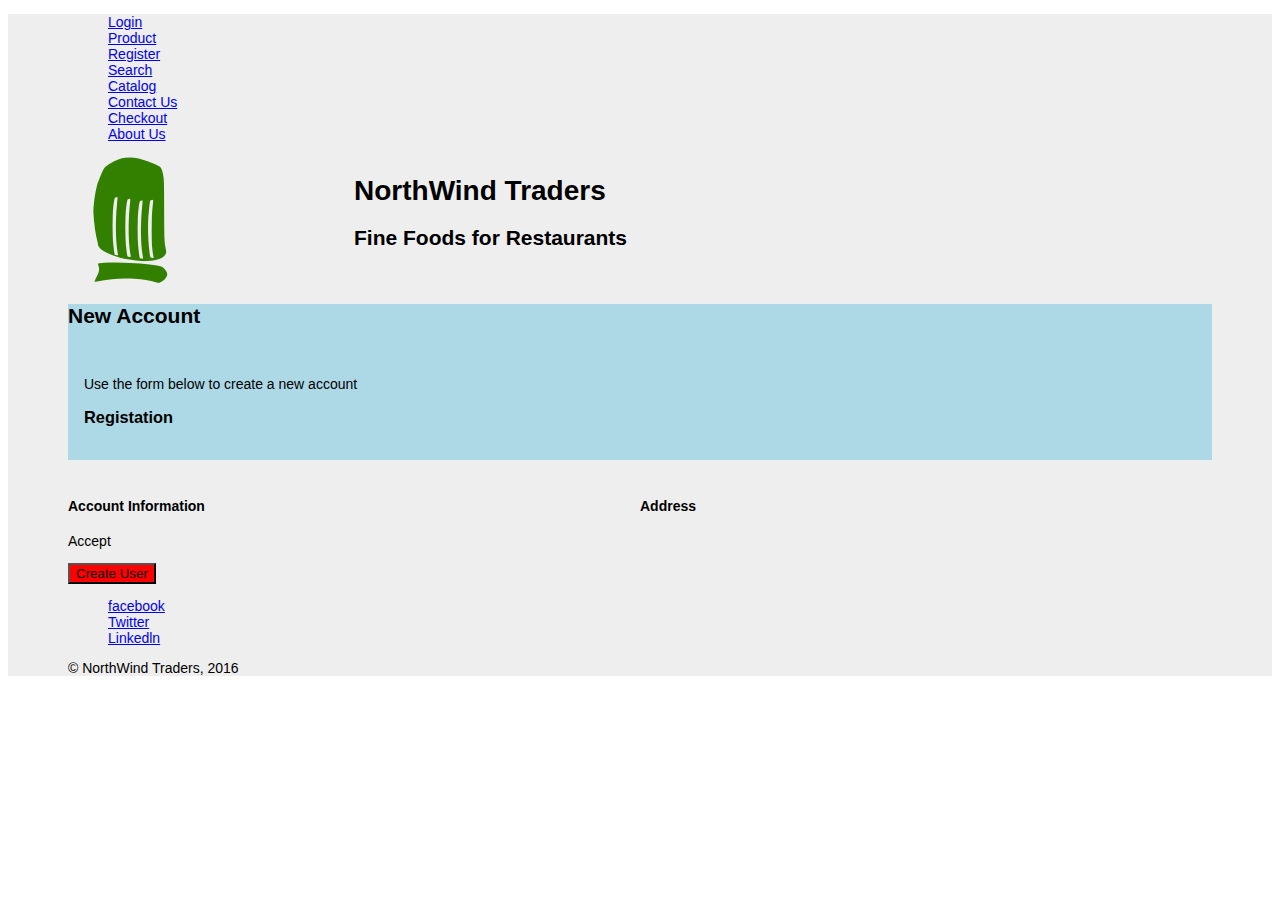
<file: register.html>
<!DOCTYPE html>
<html>
  <head>
    <title>Register Page</title>
    <link href="assets/css/site.css"
          rel="Stylesheet" />
  </head>
  <body>
    <div class="jumbotron">
      <header>
        <nav>
          <ul>
            <li>
              <a href="login.html">Login</a>
            </li>
            <li>
              <a href="product.html">Product</a>
            </li>
            <li>
              <a href="Register.html">Register</a>
            </li>
            <li>
              <a href="search.html">Search</a>
            </li>
            <li>
              <a href="catalog.html">Catalog</a>
            </li>
            <li>
              <a href="contactus.html">Contact Us</a>
            </li>
            <li>
              <a href="checkout.html">Checkout</a>
            </li>
            <li>
              <a href="aboutus.html">About Us</a>
            </li>
          </ul>
        </nav>
        <div class="headerImg">
          <img alt=""
               src="assets/images/ChefHatLogo.png" />
        </div>
        <div class="headerH1">
          <h1>NorthWind Traders</h1>
          <h2>Fine Foods for Restaurants</h2>
        </div>
        <div class="clearfix"></div>
      </header>
      <main>
        <header style="background-color: lightblue;">
          <h2>New Account</h2>
          <div class="alert">
            <p>Use the form below to create a new account</p>
            <h3>Registation</h3>
          </div>
        </header>
        <section id="accountInfo">
          <div>
            <h4>Account Information</h4>
          </div>
        </section>
        <section id="address">
          <div>
            <h4>Address</h4>
          </div>
        </section>
        <footer>
          <p>Accept</p>
          <button style="background-color: red;">Create User</button>
        </footer>
      </main>
      <footer>
        <ul>
          <li>
            <a href="http://www.facebook.com">facebook</a>
          </li>
          <li>
            <a href="http://twitter.com">Twitter</a>
          </li>
          <li>
            <a href="http://linkedln.com">Linkedln</a>
          </li>
        </ul>
        <p>&copy; NorthWind Traders, 2016</p>
      </footer>
    </div>
  </body>
</html>
</file>
<file: assets/css/site.css>
body {
    font-family: Arial, Helvetica, sans-serif;
    font-size: 14px;
}

.well { 
    /*background-color: coral !important;*/
    min-height: 20px;
    padding: 19px;
    background-color: #f5f5f5;
    border: 1px solid #e3e3e3;
}

.jumbotron {
    background-color: #eee;
    padding: 0 60px 0 60px;
    margin: 0 0 30px 0;
}
h1 {
    font-size: bigger;
    font-weight: bolder;
}
.form-control {
    width: 100%;
    height: 38px;
    padding: 6px 12px;
    font-size: 14px;
    line-height: 1.4;
    border: 1px solid #ccc;
}
.alert {
    border: 1px solid transparent;
    margin-bottom: 20px;
    padding: 15px;
}
.alert-info {
    color: #31708f;
    background-color: #d9edf7;
    border-color: #bce8f1;
}
.alert-warning {
     color: #8a6d3b;
    background-color: #fcf8e3;
    border-color: #faebcc;   
}

.alert-success {
     color: #3c763d;
    background-color: #dff0d8;
    border-color: #d6e9c6;   
}
.btn {
    font-size: #fff;
    font-size: 14px;
    font-weight: 400;
    line-height: 1.4;
    text-align: center;
    vertical-align: middle;
    cursor: pointer;
    border: 1px solid transparent;
    margin: 0;
    padding: 6px,12px;
}
.btn-primary {
    color: #fff;
    background-color: #337ab7;
    border-color: #2e6da4;
}
.img-responsive {
    max-width: 100%;
    height: auto;
    vertical-align: middle;
}
.headerImg {
    width: 25%;
    float: left;
}
.headerH1 {
    width: 75%;
    float: left;
}
.clearfix {
    clear: both;
}
ul {
    list-style-type: none;
}
.list-inline {
    padding: 1em;
    float: left;

}
.featureFlexItem {
    flex-grow: 1;
    flex-shrink: 1;
}
#featureFlexContainer {
    display: flex;
    flex-basis: 25%;   
}


@media (max-width:768px ) {
    body {
        background-color: yellow;
    }
}
@media (min-width:992px ) {
    #accountInfo {
        float: left;
        width:  50%;
    }
    #address {
        width: 50%;
        float: left;
    }
}

@media (max-width:768px ) {

    #featureFlexContainer {
       flex-direction: column; 
    }
    #whyus {
        display: none;
    }
    .headerImg {
        float: none;
        max-width: 100%;
    }
    .headerH1 {
        float: none;
    }
    header h1 h2 p {
        max-width: 100%;
        float: none;
    }

}
</file>
